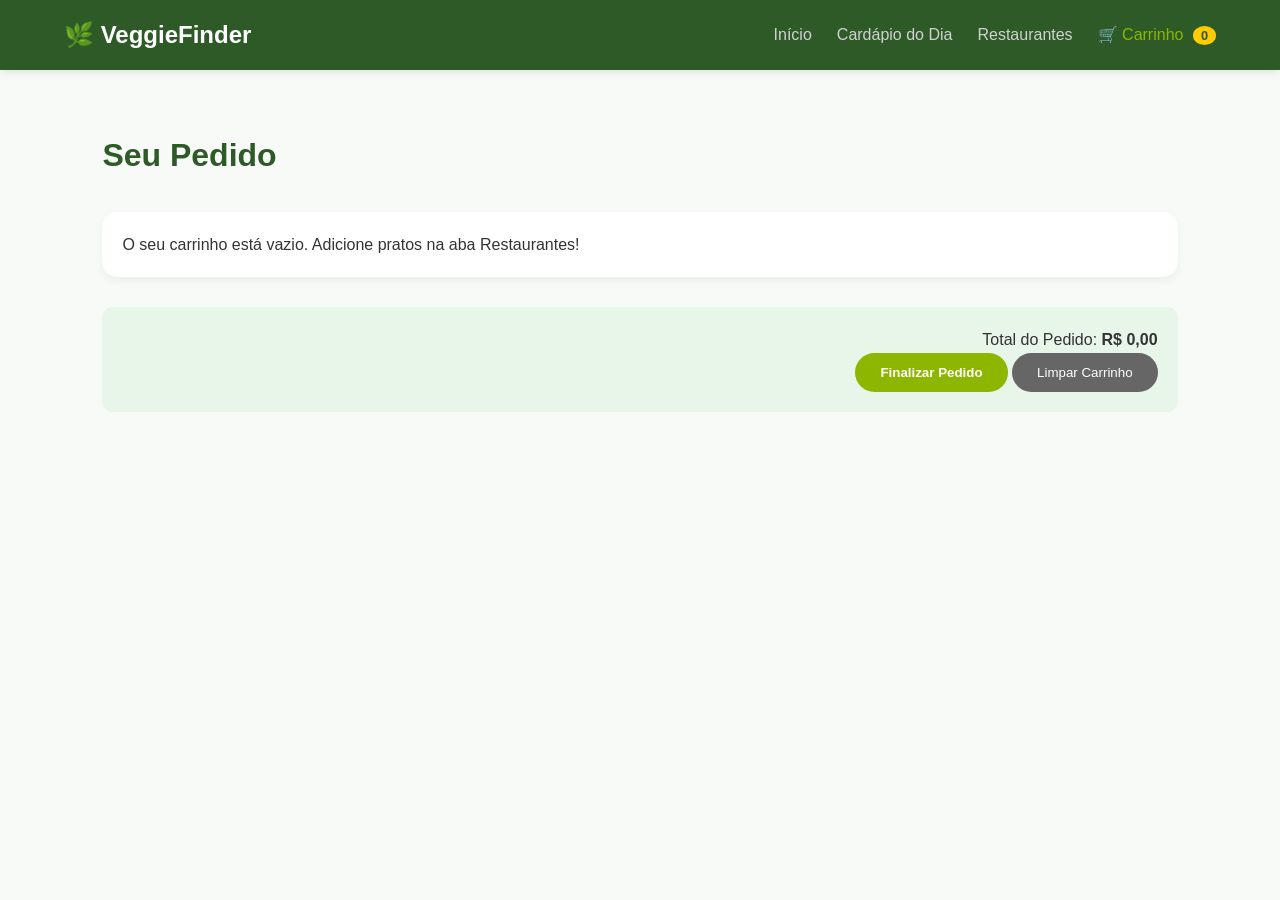
<file: carrinho.html>
<!DOCTYPE html>
<html lang="pt-br">
<head>
    <meta charset="UTF-8">
    <title>Meu Carrinho | VeggieFinder</title>
    <link rel="stylesheet" href="css/style.css">
</head>
<body>
    <header>
        <nav>
            <div class="logo">🌿 VeggieFinder</div>
            <ul>
                <li><a href="index.html">Início</a></li>
                <li><a href="cardapio.html">Cardápio do Dia</a></li>
                <li><a href="restaurantes.html">Restaurantes</a></li>
                <li><a href="carrinho.html" class="active">🛒 Carrinho <span id="cart-counter" class="cart-count">0</span></a></li>
            </ul>
        </nav>
    </header>

    <section id="meu-carrinho">
        <h2>Seu Pedido</h2>
        
        <div id="lista-carrinho" class="carrinho-container">
            </div>

        <div class="resumo-carrinho">
            <p>Total do Pedido: <strong id="valor-total">R$ 0,00</strong></p>
            <button class="btn-finalizar" onclick="finalizarPedido()">Finalizar Pedido</button>
            <button class="btn-limpar" onclick="limparCarrinho()">Limpar Carrinho</button>
        </div>

        <div id="checkout-container" style="display: none; background: white; padding: 20px; border-radius: 15px; margin-top: 20px; box-shadow: 0 4px 10px rgba(0,0,0,0.1);">
            <h3>Dados para Entrega</h3>
            <div style="display: flex; flex-direction: column; gap: 10px; margin-top: 15px;">
                <input type="text" id="nome" placeholder="Seu Nome" style="padding: 10px; border-radius: 5px; border: 1px solid #ddd;">
                <input type="text" id="endereco" placeholder="Seu Endereço" style="padding: 10px; border-radius: 5px; border: 1px solid #ddd;">
                <select id="pagamento" style="padding: 10px; border-radius: 5px; border: 1px solid #ddd;">
                    <option value="pix">PIX</option>
                    <option value="dinheiro">Dinheiro</option>
                    <option value="cartão">Cartão</option>
                </select>
                <button onclick="confirmarPedido()" style="background: #8db600; color: white; border: none; padding: 15px; border-radius: 10px; cursor: pointer; font-weight: bold;">CONFIRMAR PEDIDO</button>
            </div>
        </div>
    </section>

    <script src="js/script.js"></script>
</body>
</html>
</file>
<file: css/style.css>
/* Estilos da Página de Carrinho */
.carrinho-container {
    background: white;
    padding: 20px;
    border-radius: 15px;
    box-shadow: 0 4px 10px rgba(0,0,0,0.05);
    margin-bottom: 30px;
}

.item-carrinho {
    display: flex;
    align-items: center;
    border-bottom: 1px solid #eee;
    padding: 15px 0;
    gap: 20px;
}

.item-carrinho img {
    width: 80px;
    height: 80px;
    object-fit: cover;
    border-radius: 8px;
}

.item-carrinho .detalhes { flex: 1; }

.btn-remover {
    background: #ff4d4d;
    color: white;
    border: none;
    padding: 5px 12px;
    border-radius: 5px;
    cursor: pointer;
}

.resumo-carrinho {
    text-align: right;
    padding: 20px;
    background: #e8f5e9;
    border-radius: 10px;
}

.btn-finalizar {
    background: #8db600;
    color: white;
    padding: 12px 25px;
    border: none;
    border-radius: 25px;
    font-weight: bold;
    cursor: pointer;
    margin-left: 10px;
}

.btn-limpar {
    background: #666;
    color: white;
    padding: 12px 25px;
    border: none;
    border-radius: 25px;
    cursor: pointer;
}

/* Estilo para as imagens dos cards */
.card-img {
    width: 100%;
    Height: 180px;
    object-fit: cover;
    border-radius: 10px;
    margin-bottom: 15px;
}

/* Botão de adicionar ao carrinho */
.btn-adicionar {
    width: 100%;
    background-color: #2d5a27;
    color: white;
    border: none;
    padding: 10px;
    border-radius: 8px;
    cursor: pointer;
    font-weight: bold;
    margin-top: 15px;
    transition: 0.3s;
}

.btn-adicionar:hover {
    background-color: #8db600;
}

/* Contador do carrinho na nav */

.cart-count {
    background: #ffcc00;
    color: #2d5a27;
    padding: 2px 8px;
    border-radius: 50%;
    font-size: 0.8rem;
    margin-left: 5px;
    font-weight: bold;
}

/* Configurações Gerais */
* { margin: 0; padding: 0; box-sizing: border-box; font-family: 'Segoe UI', Tahoma, Geneva, Verdana, sans-serif; }
body { background-color: #f8faf8; color: #333; line-height: 1.6; }

/* Navegação */
header { background: #2d5a27; color: white; padding: 1rem 5%; position: sticky; top: 0; z-index: 1000; box-shadow: 0 2px 10px rgba(0,0,0,0.1); }
nav { display: flex; justify-content: space-between; align-items: center; }
.logo { font-size: 1.5rem; font-weight: bold; }
nav ul { display: flex; list-style: none; }
nav ul li { margin-left: 25px; }
nav ul li a { color: #d1d1d1; text-decoration: none; font-weight: 500; transition: 0.3s; }
nav ul li a:hover, nav ul li a.active { color: #8db600; }

/* Seção Hero (Home) */
.hero { 
    height: 70vh; 
    background: linear-gradient(rgba(0,0,0,0.6), rgba(0,0,0,0.6)), 
                url('https://images.unsplash.com/photo-1512621776951-a57141f2eefd?auto=format&fit=crop&w=1350&q=80') center/cover; 
    display: flex; flex-direction: column; justify-content: center; align-items: center; 
    color: white; text-align: center; padding: 0 20px; 
}
.hero h1 { font-size: 3rem; margin-bottom: 20px; text-shadow: 2px 2px 4px rgba(0,0,0,0.5); }

/* Containers de Busca */
.search-container { display: flex; width: 100%; max-width: 550px; background: white; border-radius: 30px; overflow: hidden; padding: 5px; }
.search-container input { flex: 1; border: none; padding: 15px 20px; outline: none; font-size: 1rem; }
.search-container button { padding: 0 25px; border: none; background: #8db600; color: white; cursor: pointer; border-radius: 25px; font-weight: bold; transition: 0.3s; }
.search-container button:hover { background: #769900; }

.search-container-inner { margin: 20px auto 40px; text-align: center; }
.search-container-inner input { width: 100%; max-width: 400px; padding: 12px 20px; border: 2px solid #ddd; border-radius: 25px; outline: none; transition: 0.3s; }
.search-container-inner input:focus { border-color: #8db600; }

/* Cards e Grid */
section { padding: 60px 8%; }
h2 { margin-bottom: 30px; color: #2d5a27; font-size: 2rem; }
.grid-restaurantes { display: grid; grid-template-columns: repeat(auto-fit, minmax(300px, 1fr)); gap: 30px; }

.card { background: white; padding: 25px; border-radius: 15px; box-shadow: 0 5px 15px rgba(0,0,0,0.05); transition: 0.3s; border-top: 5px solid #8db600; }
.card:hover { transform: translateY(-8px); box-shadow: 0 8px 25px rgba(0,0,0,0.1); }

/* Sistema de Estrelas */
.rating-box { display: flex; align-items: center; margin: 15px 0 5px; gap: 10px; }
.nota-numero { font-weight: bold; color: #2d5a27; font-size: 1.1rem; }
.rating-stars { display: flex; flex-direction: row-reverse; } /* Invertido para o seletor ~ funcionar */
.star { font-size: 1.4rem; color: #ddd; cursor: pointer; transition: 0.2s; }
.star:hover, .star:hover ~ .star { color: #ffcc00; }

.tag { display: inline-block; background: #e8f5e9; color: #2d5a27; padding: 5px 12px; border-radius: 20px; font-size: 0.75rem; font-weight: bold; margin-bottom: 10px; text-transform: uppercase; }
.votos-count { font-size: 0.8rem; color: #888; }

/* Estilo Cardápio do Dia */
.card-destaque { background: white; padding: 40px; border-radius: 20px; max-width: 600px; margin: 0 auto; box-shadow: 0 10px 30px rgba(0,0,0,0.1); text-align: center; }
.card-destaque h3 { font-size: 1.8rem; margin: 15px 0; color: #2d5a27; }
.descricao { font-style: italic; color: #666; margin-bottom: 20px; }
.preco { font-size: 2rem; color: #8db600; font-weight: bold; margin-top: 20px; }
.card-destaque img {
    width: 100%;
    max-height: 250px;
    object-fit: cover;
    border-radius: 10px;
    margin-bottom: 15px;
}

.card-destaque button {
    width: 100%;
    margin-top: 10px;
}
/* Responsividade */
@media (max-width: 600px) {
    .hero h1 { font-size: 2rem; }
    nav { flex-direction: column; gap: 15px; }
    nav ul li { margin: 0 10px; }
    
}

.search-filter-wrapper {
    display: flex;
    align-items: center;
    gap: 4px; 
    max-width: 800px; 
    margin: 20px auto 40px;
    position: relative;
}

.custom-dropdown {
    position: relative;
    flex-shrink: 0; 
}

.dropdown-btn {
    height: 40px;
    padding: 0 12px 0 32px;
    background: white;
    border: 1px solid #ddd;
    border-radius: 8px;
    color: #2d5a27;
    font-weight: 600;
    cursor: pointer;
    display: flex;
    align-items: center;
    font-size: 0.85rem;
    transition: 0.2s;
}

.dropdown-btn:focus {
    outline: none;
}

.filter-icon {
    position: absolute;
    left: 10px;
    display: flex;
    flex-direction: column;
    gap: 2px;
}

.filter-icon span {
    display: block;
    height: 2px;
    background: #2d5a27;
    border-radius: 2px;
}

.filter-icon span:nth-child(1) { width: 12px; }
.filter-icon span:nth-child(2) { width: 8px; }
.filter-icon span:nth-child(3) { width: 4px; }

.dropdown-list {
    position: absolute;
    top: 45px;
    left: 0;
    background: white;
    border-radius: 8px;
    box-shadow: 0 5px 15px rgba(0,0,0,0.1);
    list-style: none;
    padding: 5px;
    width: 140px;
    display: none;
    z-index: 100;
    border: 1px solid #eee;
}

.dropdown-list li {
    padding: 8px 12px;
    border-radius: 6px;
    cursor: pointer;
    color: #444;
    font-size: 0.9rem;
}

.dropdown-list li:hover {
    background: #f1f8f1;
    color: #2d5a27;
}

.custom-dropdown.active .dropdown-list {
    display: block;
}


.search-filter-wrapper .search-container-inner {
    flex: 1; 
    margin: 0;
}

.search-filter-wrapper .search-container-inner input {
    height: 40px;
    border-radius: 8px;
    border: 1px solid #ddd;
    width: 100% !important;
    padding: 0 15px;
    font-size: 0.9rem;
    margin: 0 !important;
    box-sizing: border-box; 
}

@media (min-width: 768px) {
    .custom-dropdown {
        transform: translateX(100px);
    }
}

::-webkit-scrollbar {
    width: 10px;
}

::-webkit-scrollbar-track {
    background: #c4c1c1;
}

::-webkit-scrollbar-thumb {
    background: #4f9243;
    border-radius: 10px;
}

::-webkit-scrollbar-thumb:hover {
    background: #1e3d1a;
}

.card {
    overflow: hidden;
}

.card-img {
    transition: transform 0.3s ease;
}

.card:hover .card-img {
    transform: scale(1.1);
}

.footer-veggie {
    background-color: #2d5a27;
    color: white;
    padding: 40px 20px;
    text-align: center;
    margin-top: 50px;
}

.footer-content p {
    margin-bottom: 15px;
}

.sociais span {
    margin: 0 10px;
    font-size: 0.9rem;
    opacity: 0.8;
    cursor: pointer;
}

.copyright {
    margin-top: 20px;
    font-size: 0.8rem;
    opacity: 0.5;
}

button[onclick^="adicionarAoCarrinho"] {
    transition: all 0.2s ease;
}

button[onclick^="adicionarAoCarrinho"]:hover {
    background-color: #69aa4c !important;
    transform: scale(1.02);
}

button[onclick^="adicionarAoCarrinho"]:active {
    transform: scale(0.95);
}

@keyframes fadeInUp {
    from {
        opacity: 0;
        transform: translateY(20px);
    }
    to {
        opacity: 1;
        transform: translateY(0);
    }
}

.card {
    animation: fadeInUp 0.5s ease backwards;
}

.card-destaque {
    border: 2px solid #d4af37 !important;
    background: linear-gradient(145deg, #ffffff, #fffcf0);
    box-shadow: 0 4px 15px rgba(212, 175, 55, 0.3); 
    position: relative;
    transform: scale(1.02); 
}

.card-destaque::before {
    content: "🏆 DESTAQUE DO DIA";
    position: absolute;
    top: -12px;
    left: 50%;
    transform: translateX(-50%);
    background: #d4af37;
    color: white;
    padding: 2px 12px;
    border-radius: 10px;
    font-size: 0.7rem;
    font-weight: bold;
    z-index: 5;
    white-space: nowrap;
}

/* Notificação Toast */
.toast {
    position: fixed;
    top: 20px;
    right: 20px;
    background: #2d5a27;
    color: white;
    padding: 15px 25px;
    border-radius: 10px;
    box-shadow: 0 5px 15px rgba(0,0,0,0.2);
    z-index: 2000;
    display: flex;
    align-items: center;
    gap: 10px;
    animation: slideIn 0.5s ease-out;
}

@keyframes slideIn {
    from { transform: translateX(100%); opacity: 0; }
    to { transform: translateX(0); opacity: 1; }
}

/* Animação do Carrinho */
.cart-pop {
    animation: pop 0.3s ease-in-out;
}

@keyframes pop {
    0% { transform: scale(1); }
    50% { transform: scale(1.3); }
    100% { transform: scale(1); }
}
</file>
